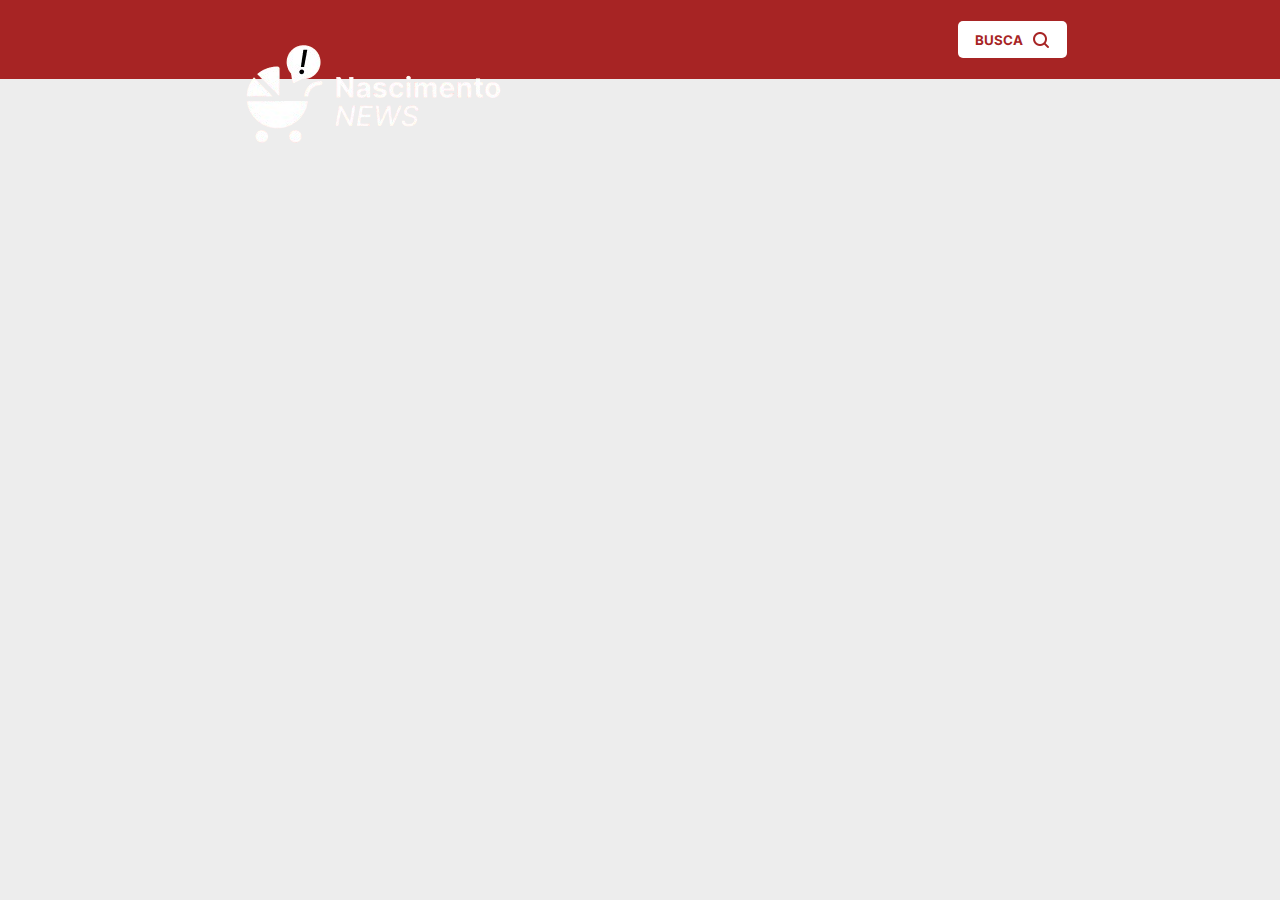
<file: app/index.html>
<!DOCTYPE html>
<html lang="pt-br">
<head>
    <meta charset="UTF-8">
    <meta name="viewport" content="width=device-width, initial-scale=1.0">
    <link rel="icon" href="../img/logo-api-icone.png" type="image/x-icon">
    <link rel="stylesheet" href="../css/style.css">
    <title>Nascimento NEWS</title>
</head>
<header id="">
    <div id="logo">
        <img src="../img/logo-api.png" alt="logo aqui">
    </div>
    <div id="div-btn-busca">
        <button id="btn-busca" src=""><strong>BUSCA</strong>
            <img src="../img/procurar.png" alt="lupa pesquisa" id="lupa">
        </button>
    </div>
</header>
<body>

    
</body>
</html>
</file>
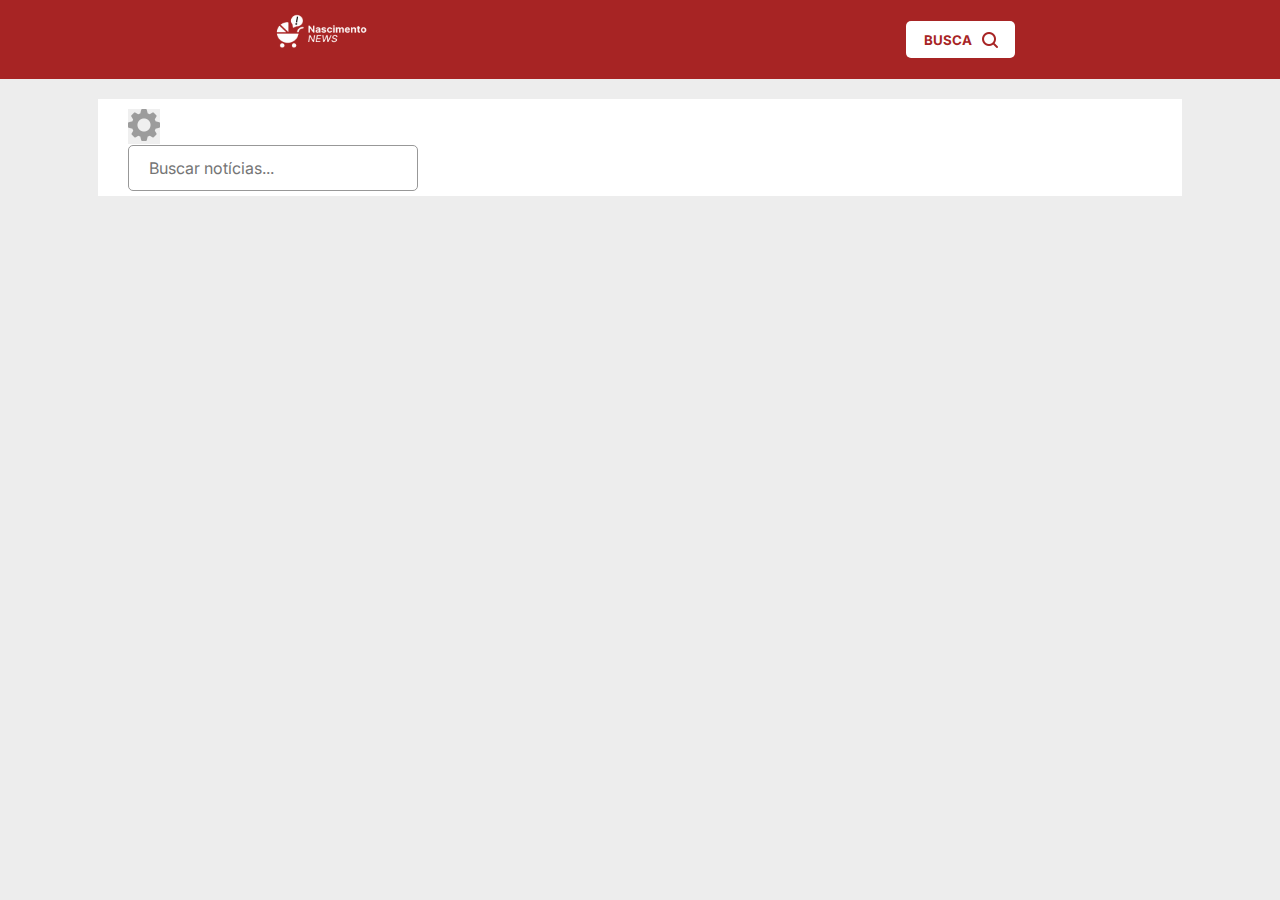
<file: templates/pesquisa.html>
<!DOCTYPE html>
<html lang="pt-br">
<head>
    <meta charset="UTF-8">
    <meta name="viewport" content="width=device-width, initial-scale=1.0">
    <link rel="icon" href="../img/logo-api-icone.png" type="image/x-icon">
    <link rel="stylesheet" href="../css/style.css">
    <title>Nascimento NEWS</title>
</head>
<header id="">
    <div id="logo">
        <img src="../img/logo-api.png" alt="logo aqui" id="logo-api">
    </div>
    <div id="div-btn-busca">
        <button id="btn-busca" src=""><strong>BUSCA</strong>
            <img src="../img/procurar.png" alt="lupa pesquisa" id="lupa"> <!--aqui vai um X no lugar do botão de busca -->
        </button>
    </div>
</header>
<body>
    <section class="containerPesquisa">
        <div id="btnBuscaAvancada">
            <button> <img src="../img/configuracao.png" alt="configuracao" id="iconeConfiguracao"></button>
        </div>

        <div id="divInputBusca">
            <input type="text" name="inputBusca" id="inputBusca" placeholder="Buscar notícias..." >
        </div>


    </section>
    
</body>
</html>
</file>
<file: css/style.css>
@import url('https://fonts.googleapis.com/css2?family=Inter:ital,opsz,wght@0,14..32,100..900;1,14..32,100..900&display=swap');

*{
    margin: 0;
	padding: 0;
	border: 0;
    text-decoration: none;
	list-style: none;

    font-family: "Inter", serif;
    font-optical-sizing: auto;
    font-weight: weight;
    font-style: normal;
}

body{
    background: #EDEDED;
    display: flex;
    flex-direction: column;    
    
}

img#logo-api{
    width: 112px;
    height: 52px;
}

header{
    background-color: #A72424;
    width : relative;
    height: 79px;
    display: flex;
    flex-direction: row;
    text-align: center;
    justify-content: space-around;
}

#div-btn-busca{
    display: flex;
    justify-content: end;
    align-items: center;
}
#btn-busca{
    color: #A72424;
    background-color: white;
    width: 109px;
    height: 37px;
    border-radius: 5px;
    display: flex;
    justify-content: center;
    align-items: center;
    gap: 10px;
}

#lupa{
    width: 16px;
    height: 16px;
}


.container{
    background-color: white;
    display: flex;
    flex-direction: column;
    justify-content: center;
    object-fit: ;
    width: 400px;
    height: 200px;
}

#imagem-noticia{

}

#manchete-noticia{

}

#data-noticia{

}

.containerPesquisa{
    background-color: #ffff;
    max-width: 1440px;
    margin: 0 auto;
    width: 80%;
    height: 77px;
    margin-top: 20px;
    /* display: flex;
    flex-direction: row;
    align-items: center; */
    padding: 10px 30px;
}

img#iconeConfiguracao{
    background: transparent;
}

input#inputBusca{
    max-width: 100%;
    padding: 12px 20px;
    font-size: 16px;
    border: 1px solid #989898;
    border-radius: 5px;
    outline: none;
    transition: all 0.3s ease;
}
</file>
